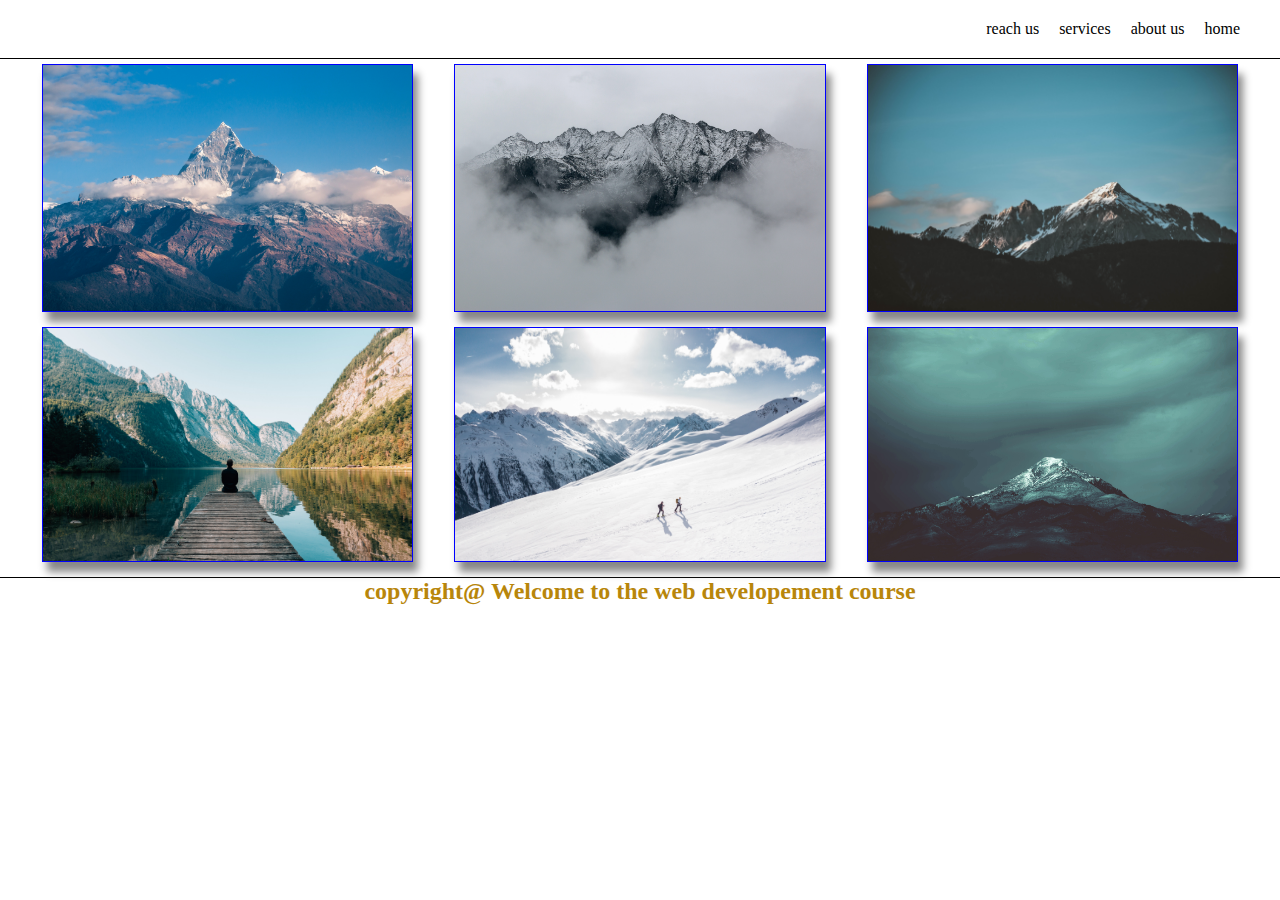
<file: Project1/index.html>
<!DOCTYPE html>
<html lang="en">
<head>
    <meta charset="UTF-8">
    <meta http-equiv="X-UA-Compatible" content="IE=edge">
    <meta name="viewport" content="width=device-width, initial-scale=1.0">
    <title>Document</title>
    <link rel="stylesheet" href="style.css">
</head>
<body>
    <header id="nav-bar">
        <div class="child">home</div>
        <div class="child">about us</div>
        <div class="child">services</div>
        <div class="child">reach us</div>
        
    </header>
    <section class="flex_container">
        <img class="flex_item" src="./img/img-1.jpg" alt="mountain-1"></div>
        <img class="flex_item" src="./img/img-2.jpg" alt="mountain-2"></div>
        <img  class="flex_item" src="./img/img-3.jpg" alt="mountain-3"></div>
        <img class="flex_item" src="./img/img-4.jpg" alt="mountain-4"></div>
        <img class="flex_item" src="./img/img-5.jpg" alt="mountain-5"></div>
        <img class="flex_item" src="./img/img-6.jpg" alt="mountain-6"></div>
       
    </section>
    <footer >
        <h2>copyright@ Welcome to the web developement course</h2>
    </footer>
</body>
</html>
</file>
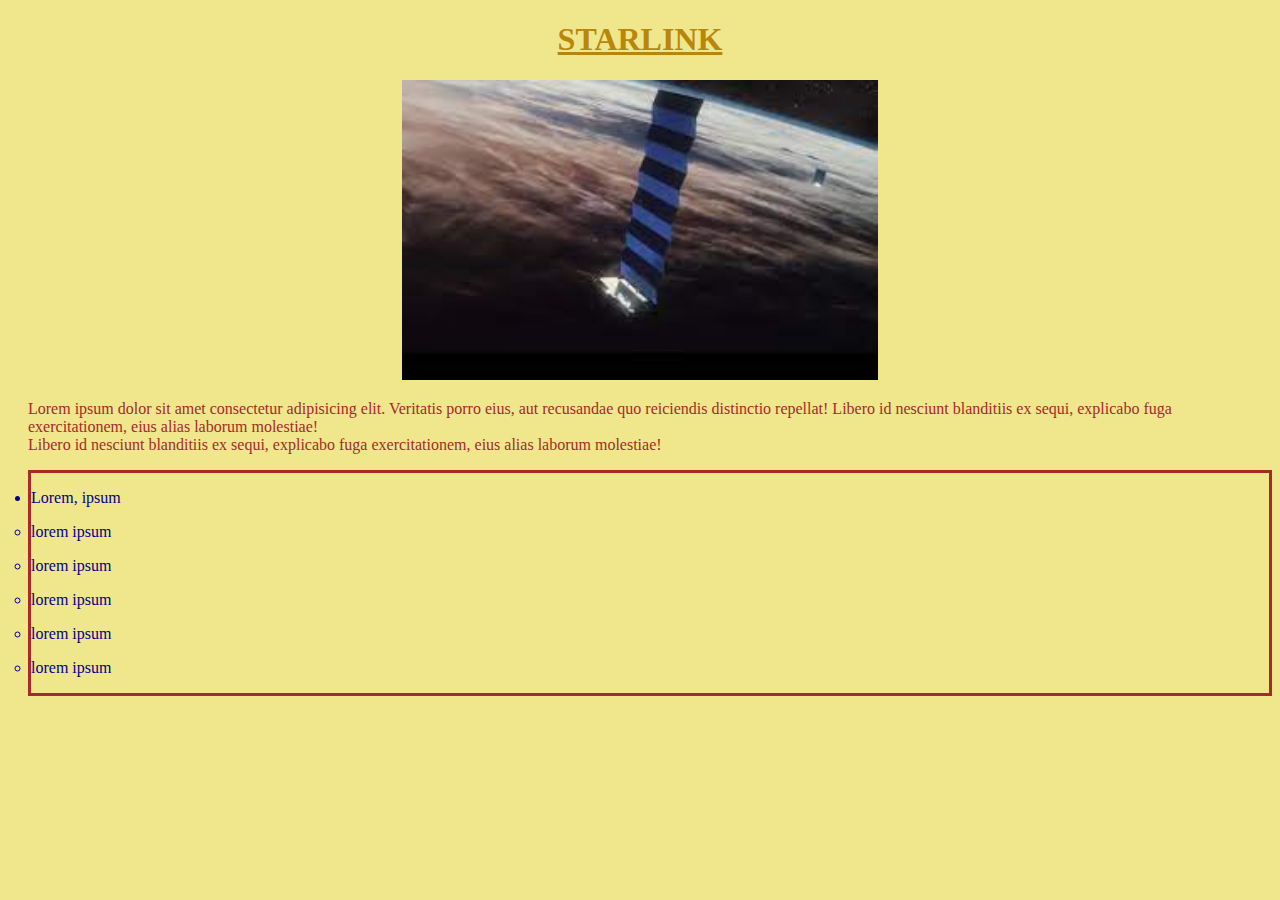
<file: Project2/index.html>
<!DOCTYPE html>
<html lang="en">
<head>
    <meta charset="UTF-8">
    <meta http-equiv="X-UA-Compatible" content="IE=edge">
    <meta name="viewport" content="width=device-width, initial-scale=1.0">
    <title>project2</title>
    <link rel="stylesheet" href="main.css">
</head>
<body>
    <header>
        <h1>
            STARLINK
        </h1>
        <img class="img" src="img/space.jpg" alt="starlink_img" >
        <p class="info">Lorem ipsum dolor sit amet consectetur adipisicing elit. Veritatis porro eius, aut recusandae quo reiciendis distinctio repellat! Libero id nesciunt blanditiis ex sequi, explicabo fuga exercitationem, eius alias laborum molestiae! <br> Libero id nesciunt blanditiis ex sequi, explicabo fuga exercitationem, eius alias laborum molestiae!</p>
    </header>
    <ul class="box">
        <li> <p>
            Lorem, ipsum 
        </p> </li>
            <ul>
            <li class="text"><p>lorem ipsum</p> </li>
            <li class="text"><p>lorem ipsum</p></li>
            <li class="text"><p>lorem ipsum</p></li>
            <li class="text"><p>lorem ipsum</p></li>
            <li class="text"><p>lorem ipsum</p></li>
         </ul>
        </li>
    </ul>
    
</body>
</html>
</file>
<file: Project1/style.css>
* {
    padding: 0;
    margin: 0;
    border: 0;
    box-sizing: border-box;
}
.flex_container {
    display: flex;
    flex-wrap: wrap;
    flex-direction: row;
    justify-content: space-evenly;
}
.flex_item {
    max-width:29vw;
    padding-bottom: 0px;
    border: 1px blue solid;
    margin-bottom: 15px;
    box-shadow: 5px 10px 8px #888888;
}
#nav-bar {
    display: flex;
    flex-direction: row-reverse;
    padding: 20px;
    border-bottom:1px black solid;
    margin-bottom: 5px;
}
footer {
    text-align: center;
    color: darkgoldenrod;
    border-top:1px black solid;
}
.child {
    padding-right:20px ;
    
}
</file>
<file: Project2/main.css>
* {
    padding: 0;
    border: 0;
    box-sizing: border-box;
    background-color: khaki;
}
h1 {
    text-decoration: underline;
    text-align: center;
    color: darkgoldenrod;
    
}
header {
    text-align: center;
}
.img {
    height: 300px;
}
.info {
    color: brown;
    text-align: left;
    padding-left: 20px;
}
.box {
    border: 3px brown solid;
    color: darkblue;
    margin-left: 20px;
}
.text {
    list-style-type:unset;
    
}
</file>
